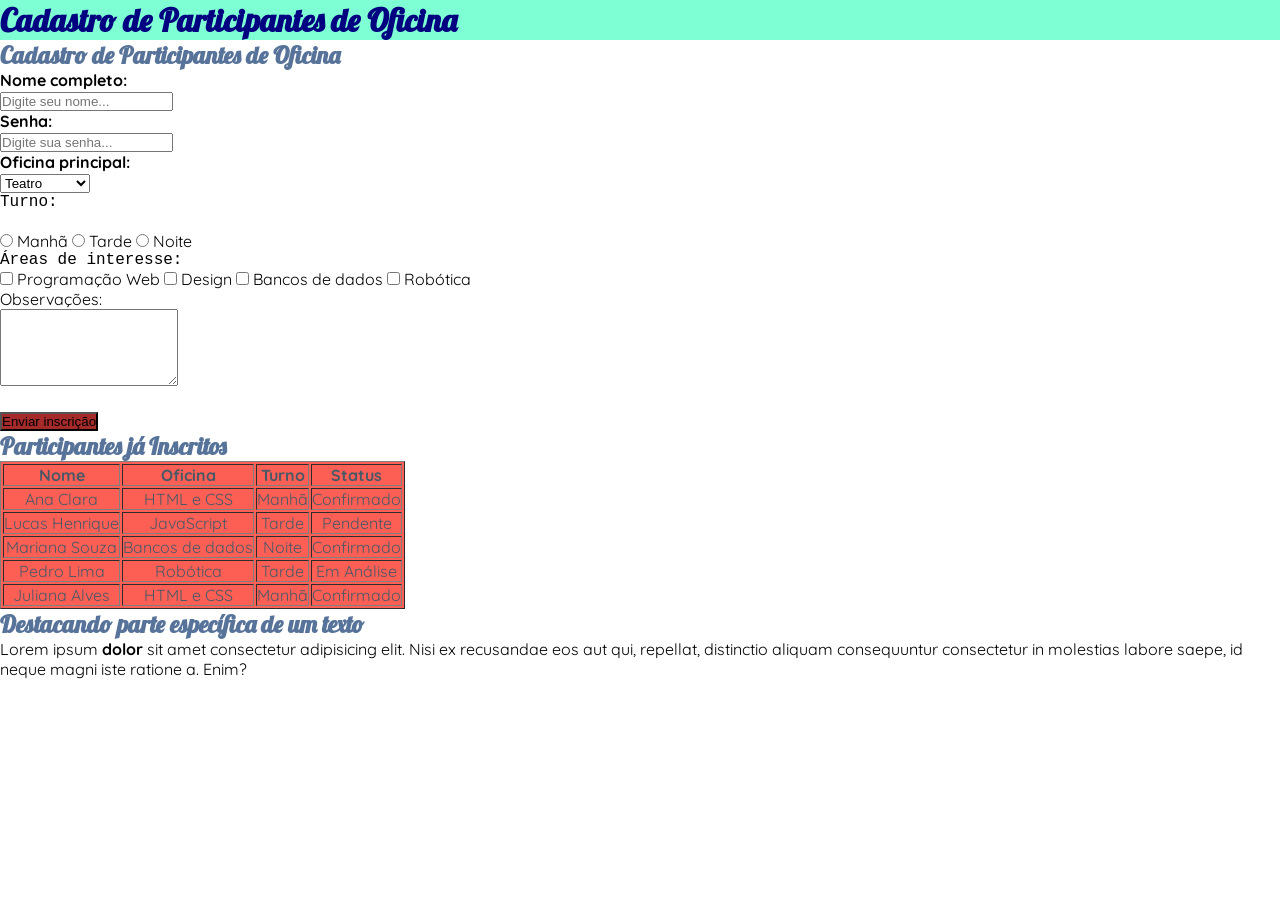
<file: desafio2.html>
<!DOCTYPE html>
<html lang="pt-br">
<head>
  <meta charset="UTF-8">
  <meta name="viewport" content="width=device-width, initial-scale=1.0">
  <title>Tabela de Autoria WEB</title>
  <link rel="stylesheet" href="./styles/styles.css">
  <style>
    body {
      background-color: lightgray
      font-familly: 'courier new', 'courier', monoespace;
    }
  </style>
</head>
<body>

<h1 style ="color: navy; background-color: aquamarine ;">Cadastro de Participantes de Oficina</h1>
  
</body>
</html>
<section>
      <h2>Cadastro de Participantes de Oficina</h2>
      <form action="#">
        <label for="Nome" class="negrito">Nome completo:</label><br>
        <input type="text" id="Nome" name="Nome" placeholder="Digite seu nome..."/><br />

        <label for="senha" class="negrito">Senha:</label><br>
        <input type="password" name="senha" id="senha" placeholder="Digite sua senha..."/><br />

         <label for="linguagens" class="negrito">Oficina principal:</label><br>
        <select name="linguagens" id="linguagens">
          <option value="teatro">Teatro</option>
          <option value="Dança">Dança</option>
          <option value="Música">Música</option>
          <option value="nenhuma">NENHUMA</option>
        </select>
        <br>

        <p class="courier">Turno:</p><br>
        <input type="radio" id="manha" name="Turno" value="Manhã">
        <label for="manha">Manhã</label>
        <input type="radio" id="tarde" name="Turno" value="Tarde">
        <label for="tarde">Tarde</label>
        <input type="radio" id="noite" name="Turno" value="Noite">
        <label for="noite">Noite</label>
        <br />

         <p class="courier">Áreas de interesse:</p>

        <input type="checkbox" id="Programação Web" name="Programação Web" value="Programação Web" />
        <label for="Programação Web">Programação Web</label>
        <input type="checkbox" id="Design" name="Design" value="Design" />
        <label for="Design">Design</label>
        <input type="checkbox" id="Bancos de dados" name="Bancos de dados" value="Bancos de dados" />
        <label for="Bancos de dados">Bancos de dados</label>
        <input type="checkbox" id="Robótica" name="Robótica" value="Robótica" />
        <label for="Robótica">Robótica</label><br>

        <label for="Observações">Observações:</label><br>
        <textarea name="Observações" id="Observações" rows="5"></textarea><br> 
      
         <br ?>
          <button type="submit" onclick="alert('ME CLICOU!')">Enviar inscrição</button>
        

      </form>
</section>


    <section>
      <h2>Participantes já Inscritos</h2>
      <table border="1" id="tabela">
        <thead>
          <tr>
           <th>Nome</th>
           <th>Oficina</th>
            <th>Turno</th>
           <th>Status</th>
          </tr>
        </thead>
        <tbody>
          <tr>
            <td>Ana Clara</td>
            <td>HTML e CSS</td>
            <td>Manhã</td>
            <td>Confirmado</td>
          </tr>
          <tr>
            <td>Lucas Henrique</td>
            <td>JavaScript</td>
            <td>Tarde</td>
            <td>Pendente</td>
          </tr>
          <tr>
            <td>Mariana Souza</td>
            <td>Bancos de dados</td>
            <td>Noite</td>
            <td>Confirmado</td>
          </tr>
           <tr>
            <td>Pedro Lima</td>
            <td>Robótica</td>
            <td>Tarde</td>
            <td>Em Análise</td>
          </tr>
           <tr>
            <td>Juliana Alves</td>
            <td>HTML e CSS</td>
            <td>Manhã</td>
            <td>Confirmado</td>
          </tr>
        </tbody>
      </table>

    <h2>Destacando parte específica de um texto</h2>
    <p>Lorem ipsum <span class="negrito">dolor</span> sit amet consectetur adipisicing elit. Nisi ex recusandae eos aut qui, repellat, distinctio aliquam consequuntur consectetur in molestias labore saepe, id neque magni iste ratione a. Enim?</p>

    </section>

</body>
</html>
</file>
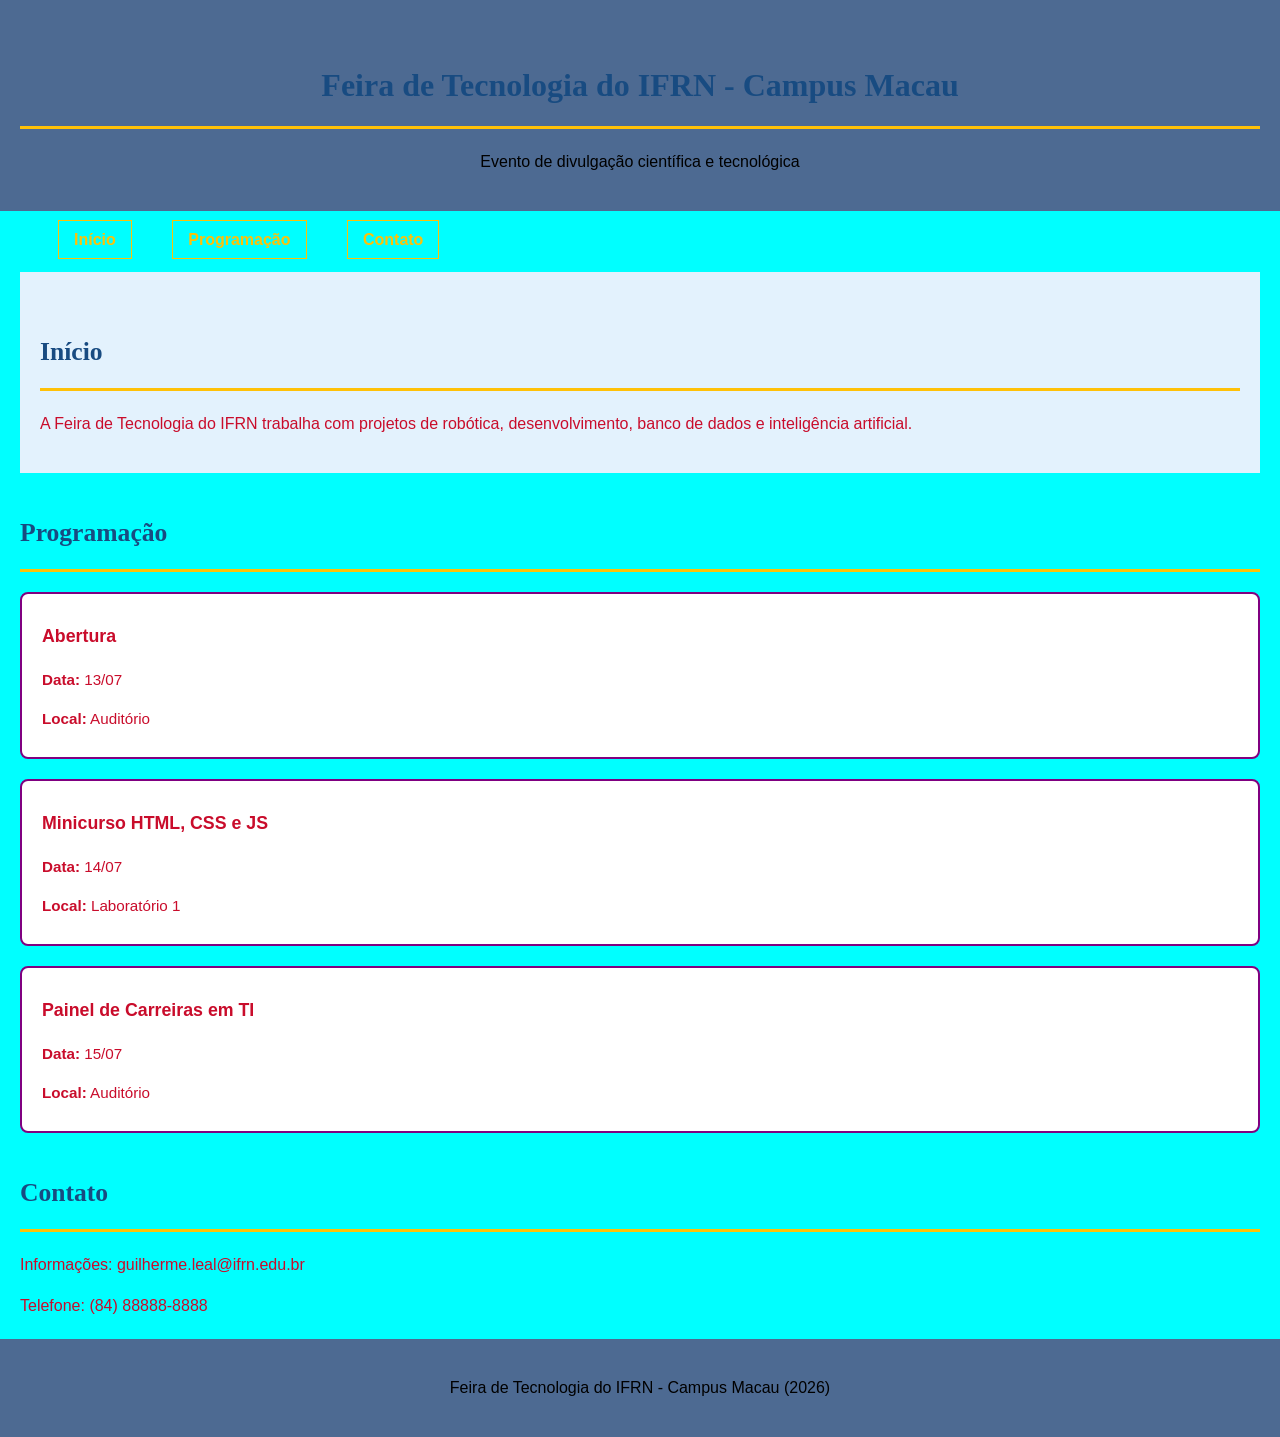
<file: desafio3.html>
<!DOCTYPE html>
<html lang="pt-BR">
<head>
  <meta charset="UTF-8">
  <title>Feira de Tecnologia do IFRN - Campus Macau</title>
  <link rel="stylesheet" href="./styles/styles2.css"q>
</head>
<body>

  <header>
    <h1>Feira de Tecnologia do IFRN - Campus Macau</h1>
    <p>Evento de divulgação científica e tecnológica</p>
  </header>

  <nav>
    <ul>
      <li><a href="#inicio">Início</a></li>
      <li><a href="#programacao">Programação</a></li>
      <li><a href="#contato">Contato</a></li>
    </ul>
  </nav>

  <section id="inicio">
    <h2>Início</h2>
    <p>
      A Feira de Tecnologia do IFRN trabalha com projetos de
      robótica, desenvolvimento, banco de dados e inteligência artificial.
    </p>
  </section>

  <section id="programacao">
    <h2 class="titulo-secao">Programação</h2>

    <div class="card-programa">
      <h3>Abertura</h3>
      <p><strong>Data:</strong> 13/07</p>
      <p><strong>Local:</strong> Auditório</p>
    </div>

    <div class="card-programa">
      <h3>Minicurso HTML, CSS e JS</h3>
      <p><strong>Data:</strong> 14/07</p>
      <p><strong>Local:</strong> Laboratório 1</p>
    </div>

    <div class="card-programa">
      <h3>Painel de Carreiras em TI</h3>
      <p><strong>Data:</strong> 15/07</p>
      <p><strong>Local:</strong> Auditório</p>
    </div>
  </section>

  <section id="contato">
    <h2 class="titulo-secao">Contato</h2>
    <p>Informações: guilherme.leal@ifrn.edu.br</p>
    <p>Telefone: (84) 88888-8888</p>
  </section>

  <footer>
    <p>Feira de Tecnologia do IFRN - Campus Macau (2026)</p>
  </footer>

</body>
</html>
</file>
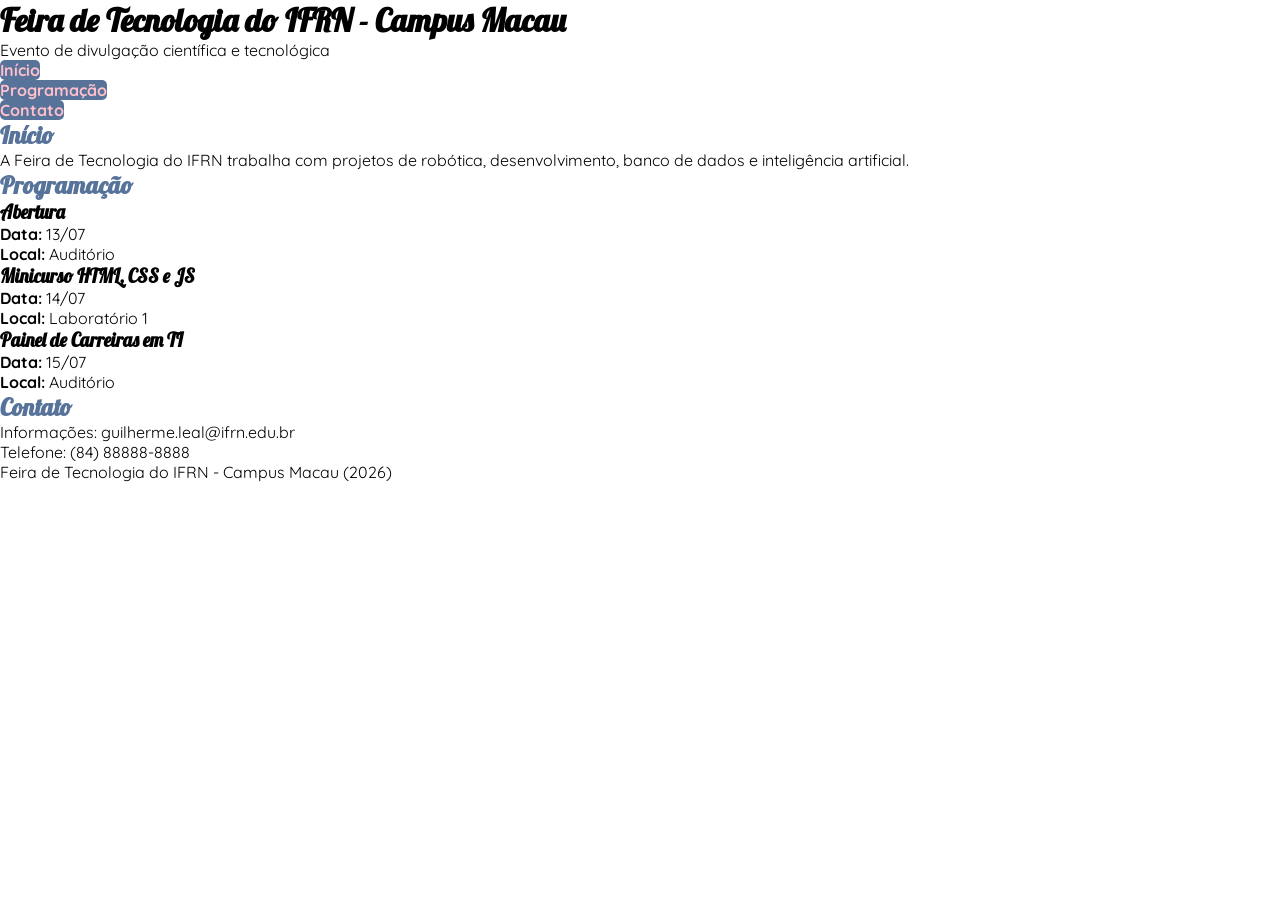
<file: desafio4.html>
<!DOCTYPE html>
<html lang="pt-BR">
  <head>
    <meta charset="UTF-8" />
    <title>Feira de Tecnologia do IFRN - Campus Macau</title>
    <link rel="stylesheet" href="./styles/styles.css" />
  </head>
  <body>
    <header>
      <h1>Feira de Tecnologia do IFRN - Campus Macau</h1>
      <p>Evento de divulgação científica e tecnológica</p>
    </header>

    <nav>
      <ul>
        <li><a href="#inicio">Início</a></li>
        <li><a href="#programacao">Programação</a></li>
        <li><a href="#contato">Contato</a></li>
      </ul>
    </nav>

    <section id="inicio">
      <h2>Início</h2>
      <p>
        A Feira de Tecnologia do IFRN trabalha com projetos de robótica,
        desenvolvimento, banco de dados e inteligência artificial.
      </p>
    </section>

    <section id="programacao">
      <h2 class="titulo-secao">Programação</h2>

      <div class="card-programa">
        <h3>Abertura</h3>
        <p><strong>Data:</strong> 13/07</p>
        <p><strong>Local:</strong> Auditório</p>
      </div>

      <div class="card-programa">
        <h3>Minicurso HTML, CSS e JS</h3>
        <p><strong>Data:</strong> 14/07</p>
        <p><strong>Local:</strong> Laboratório 1</p>
      </div>

      <div class="card-programa">
        <h3>Painel de Carreiras em TI</h3>
        <p><strong>Data:</strong> 15/07</p>
        <p><strong>Local:</strong> Auditório</p>
      </div>
    </section>

    <section id="contato">
      <h2 class="titulo-secao">Contato</h2>
      <p>Informações: guilherme.leal@ifrn.edu.br</p>
      <p>Telefone: (84) 88888-8888</p>
    </section>

    <footer>
      <p>Feira de Tecnologia do IFRN - Campus Macau (2026)</p>
    </footer>
  </body>
</html>
</file>
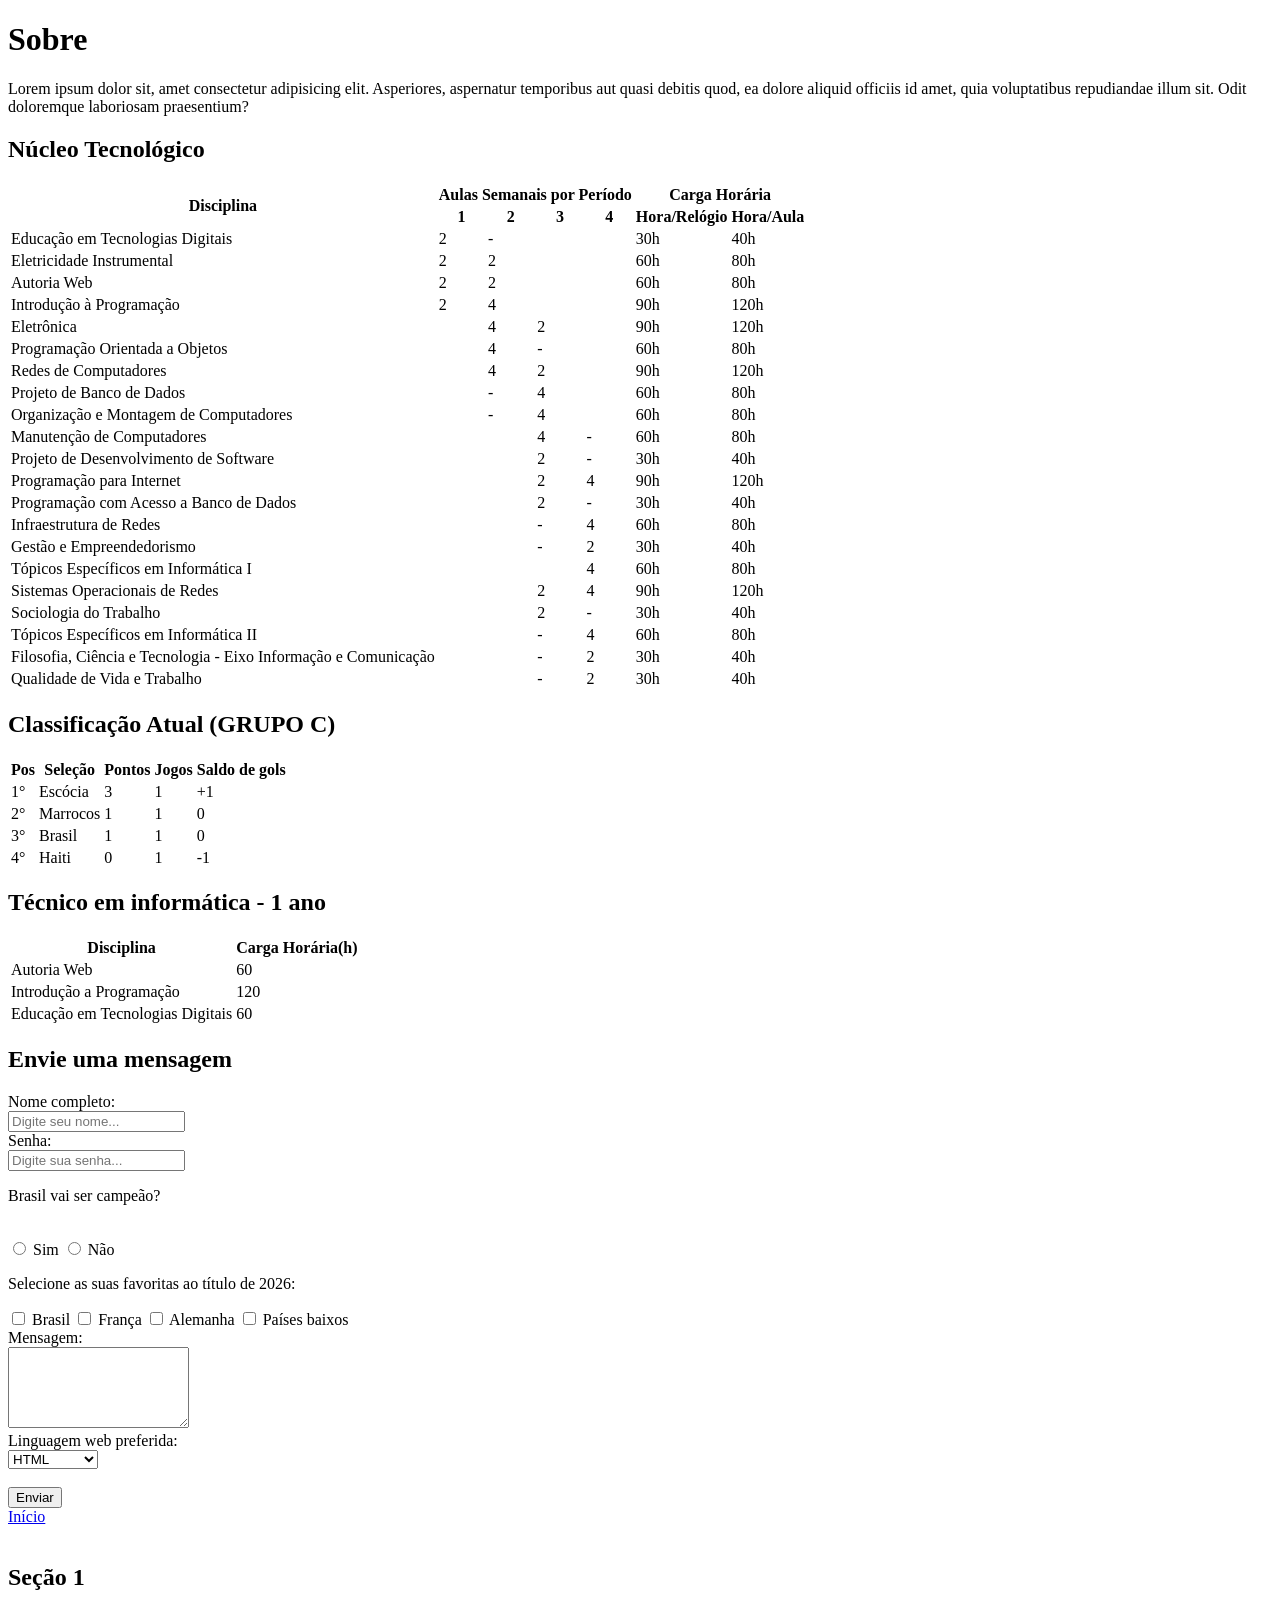
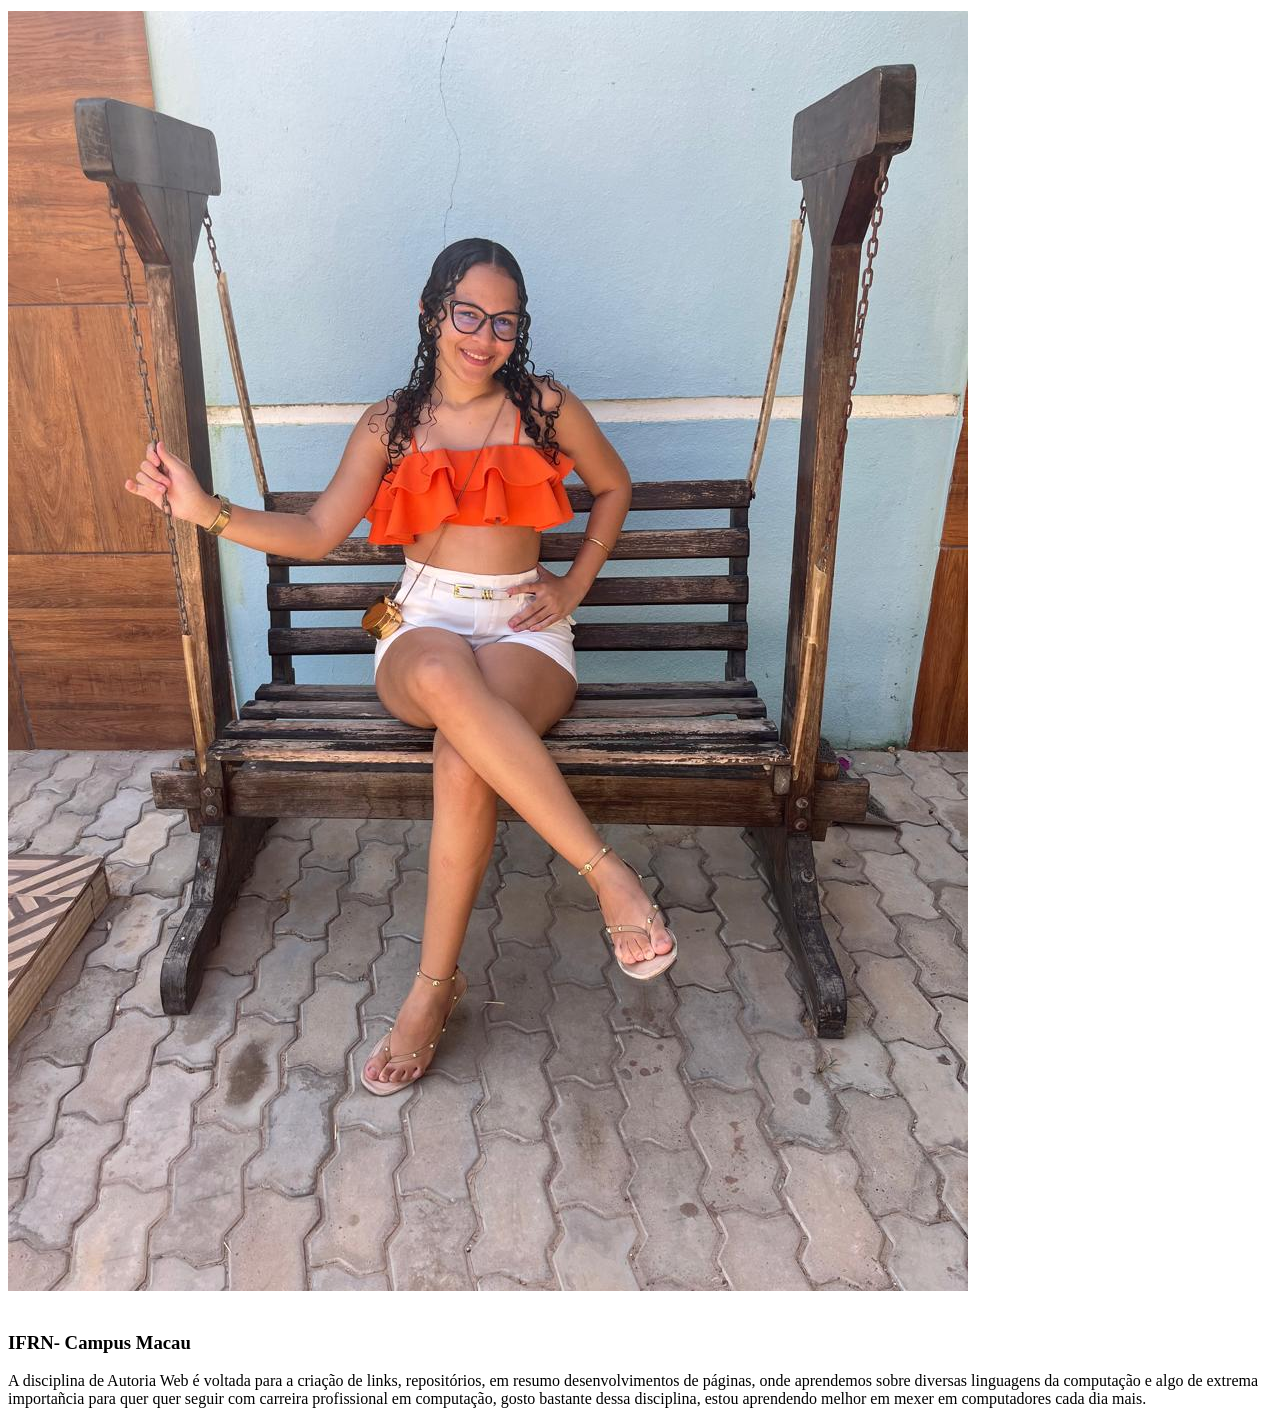
<file: sobre.html>
<!doctype html>
<html lang="pt-br">
  <head>
    <meta charset="UTF-8" />
    <meta name="viewport" content="width=device-width, initial-scale=1.0" />
    <title>Sobre</title>
  </head>
  <body>
    <header>
    <h1>Sobre</h1>
    <p>
      Lorem ipsum dolor sit, amet consectetur adipisicing elit. Asperiores,
      aspernatur temporibus aut quasi debitis quod, ea dolore aliquid officiis
      id amet, quia voluptatibus repudiandae illum sit. Odit doloremque
      laboriosam praesentium?
    </p>

    <section>
      <h2>Núcleo Tecnológico</h2>
      <table>
        <thead>
          <tr>
            <th rowspan="2">Disciplina</th>
            <th colspan="4">Aulas Semanais por Período</th>
            <th colspan="2">Carga Horária</th>
          </tr>
          <tr>
            <th>1</th>
            <th>2</th>
            <th>3</th>
            <th>4</th>
            <th>Hora/Relógio</th>
            <th>Hora/Aula</th>
          </tr>
        </thead>
        
         <tbody>
        <tr>
            <td>Educação em Tecnologias Digitais</td>
            <td>2</td><td>-</td><td></td><td></td>
            <td>30h</td><td>40h</td>
        </tr>
        <tr>
            <td>Eletricidade Instrumental</td>
            <td>2</td><td>2</td><td></td><td></td>
            <td>60h</td><td>80h</td>
        </tr>
        <tr>
            <td>Autoria Web</td>
            <td>2</td><td>2</td><td></td><td></td>
            <td>60h</td><td>80h</td>
        </tr>
        <tr>
            <td>Introdução à Programação</td>
            <td>2</td><td>4</td><td></td><td></td>
            <td>90h</td><td>120h</td>
        </tr>
        <tr>
            <td>Eletrônica</td>
            <td></td><td>4</td><td>2</td><td></td>
            <td>90h</td><td>120h</td>
        </tr>
        <tr>
            <td>Programação Orientada a Objetos</td>
            <td></td><td>4</td><td>-</td><td></td>
            <td>60h</td><td>80h</td>
        </tr>
        <tr>
            <td>Redes de Computadores</td>
            <td></td><td>4</td><td>2</td><td></td>
            <td>90h</td><td>120h</td>
        </tr>
        <tr>
            <td>Projeto de Banco de Dados</td>
            <td></td><td>-</td><td>4</td><td></td>
            <td>60h</td><td>80h</td>
        </tr>
        <tr>
            <td>Organização e Montagem de Computadores</td>
            <td></td><td>-</td><td>4</td><td></td>
            <td>60h</td><td>80h</td>
        </tr>
        <tr>
            <td>Manutenção de Computadores</td>
            <td></td><td></td><td>4</td><td>-</td>
            <td>60h</td><td>80h</td>
        </tr>
        <tr>
            <td>Projeto de Desenvolvimento de Software</td>
            <td></td><td></td><td>2</td><td>-</td>
            <td>30h</td><td>40h</td>
        </tr>
        <tr>
            <td>Programação para Internet</td>
            <td></td><td></td><td>2</td><td>4</td>
            <td>90h</td><td>120h</td>
        </tr>
        <tr>
            <td>Programação com Acesso a Banco de Dados</td>
            <td></td><td></td><td>2</td><td>-</td>
            <td>30h</td><td>40h</td>
        </tr>
        <tr>
            <td>Infraestrutura de Redes</td>
            <td></td><td></td><td>-</td><td>4</td>
            <td>60h</td><td>80h</td>
        </tr>
        <tr>
            <td>Gestão e Empreendedorismo</td>
            <td></td><td></td><td>-</td><td>2</td>
            <td>30h</td><td>40h</td>
        </tr>
        <tr>
            <td>Tópicos Específicos em Informática I</td>
            <td></td><td></td><td></td><td>4</td>
            <td>60h</td><td>80h</td>
        </tr>
        <tr>
            <td>Sistemas Operacionais de Redes</td>
            <td></td><td></td><td>2</td><td>4</td>
            <td>90h</td><td>120h</td>
        </tr>
        <tr>
            <td>Sociologia do Trabalho</td>
            <td></td><td></td><td>2</td><td>-</td>
            <td>30h</td><td>40h</td>
        </tr>
        <tr>
            <td>Tópicos Específicos em Informática II</td>
            <td></td><td></td><td>-</td><td>4</td>
            <td>60h</td><td>80h</td>
        </tr>
        <tr>
            <td>Filosofia, Ciência e Tecnologia - Eixo Informação e Comunicação</td>
            <td></td><td></td><td>-</td><td>2</td>
            <td>30h</td><td>40h</td>
        </tr>
        <tr>
            <td>Qualidade de Vida e Trabalho</td>
            <td></td><td></td><td>-</td><td>2</td>
            <td>30h</td><td>40h</td>
        </tr>
       </tbody>
    </table>
    </section>

    <section>
      <h2>Classificação Atual (GRUPO C) </h2>
      <table>
        <thead>
          <tr>
          <th>Pos</th>
          <th>Seleção</th>
          <th>Pontos</th>
          <th>Jogos</th>
          <th>Saldo de gols</th>
        </tr>
        </thead>
       <tbody>
        <tr>
          <td>1°</td>
          <td>Escócia</td>
          <td>3</td>
          <td>1</td>
          <td>+1</td>
        </tr>
        <tr>
          <td>2°</td>
          <td>Marrocos</td>
          <td>1</td>
          <td>1</td>
          <td>0</td>
        </tr>
        <tr>
          <td>3°</td>
          <td>Brasil</td>
          <td>1</td>
          <td>1</td>
          <td>0</td>
        </tr>
        <tr>
          <td>4°</td>
          <td>Haiti</td>
          <td>0</td>
          <td>1</td>
          <td>-1</td>
        </tr>
       </tbody>
      </table>
    </section>

    <section>
      <h2>Técnico em informática - 1 ano</h2>
      <table>
        <thead>
          <tr>
           <th>Disciplina</th>
           <th>Carga Horária(h) </th>
          </tr>
        </thead>
        <tbody>
          <tr>
            <td>Autoria Web</td>
            <td>60</td>
          </tr>
          <tr>
            <td>Introdução a Programação</td>
            <td>120</td>
          </tr>
          <tr>
            <td>Educação em Tecnologias Digitais</td>
            <td>60</td>
          </tr>
        </tbody>
      </table>
    </section>

    <section>
      <h2>Envie uma mensagem</h2>
      <form action="#">
        <label for="Nome">Nome completo:</label><br>
        <input type="text" id="Nome" name="Nome" placeholder="Digite seu nome..."/><br />

        <label for="senha">Senha:</label><br>
        <input type="password" name="senha" id="senha" placeholder="Digite sua senha..."/><br />

        <p>Brasil vai ser campeão?</p><br>

        <input type="radio" id="sim" name="Brasil" value="Sim">
        <label for="sim">Sim</label>
        <input type="radio" id="nao" name="Brasil" value="Não">
        <label for="nao">Não</label>
        <br />

        <p>Selecione as suas favoritas ao título de 2026:</p>

        <input type="checkbox" id="Brasil" name="Brasil" value="Brasil" />
        <label for="brasil">Brasil</label>
        <input type="checkbox" id="Franca" name="Franca" value="França" />
        <label for="Franca">França</label>
        <input type="checkbox" id="Alemanha" name="alemanha" value="Alemanha" />
        <label for="Alemanha">Alemanha</label>
        <input type="checkbox" id="ned" name="ned" value="Paises Baixos" />
        <label for="ned">Países baixos</label><br>

        <label for="Mensagem">Mensagem:</label><br>
        <textarea name="Mensagem" id="Mensagem" rows="5"></textarea><br> 

        <label for="linguagens">Linguagem web preferida:</label><br>
        <select name="linguagens" id="linguagens">
          <option value="html">HTML</option>
          <option value="css">CSS</option>
          <option value="javascript">JavaScript</option>
          <option value="nenhuma">NENHUMA</option>
        </select>
        <br>

        <br ?>
          <button type="submit" onclick="alert('ME CLICOU!')">Enviar</button>
        

      </form>
    </section>

    <a href="index.html">Início</a>
    </header>

    <br/>

<main>
     <section>
        <h2>Seção 1</h2>

        <div>
         <img src="assets / imgs/foto.jpeg.jpeg" alt="foto hemilly minha,sentada em um banco, em paisagem bem bonita"/>
        </div>

    <br/>
</main>

<footer>
      <h3>IFRN- Campus Macau </h3>
      <p>A disciplina de Autoria Web é voltada para a criação de links,
         repositórios, em resumo desenvolvimentos de páginas,
         onde aprendemos sobre diversas linguagens da computação e 
         algo de extrema importañcia para quer quer seguir com carreira profissional em computação,
        gosto bastante dessa disciplina, estou aprendendo melhor em mexer em computadores cada dia mais. 
      </p>
    </footer>

  </body>
</html>
</file>
<file: styles/styles.css>
@import url("https://fonts.googleapis.com/css2?family=Lobster&family=Quicksand:wght@300..700&display=swap");

:root {
  --blue-slate: #495867;
  --glaucous: #577399;
  --sky: #bdd5ea;
  --white: #f7f7ff;
  --coral: #fe5f55;
}

/* CSS Reset  */
* {
  margin: 0; 
  padding: 0;
  box-sizing: border-box;
}

body {
  font-family: "Quicksand", "Arial", sans-serif;
}

/* Seleção de elemento */
h2 {
  font-family: "Courier New", Courier, monospace;
  color: var(--glaucous);
}

/* Seleção de id */
#tabela {
  text-align: center;
  background-color: var(--coral);
  color: var(--blue-slate);
}

/* Seleção de classe */
.negrito {
  font-weight: bold;
}

/* Seleção de elemento (p) que usa uma determinada classe (courier) */
p.courier {
  font-family: "Courier New", Courier, monospace;
}

h1,
h2,
h3 {
  font-family: "Lobster", "Times New Roman", Times, serif;
  /* font-style: italic; */
}

form button {
  background-color: brown;
}

/* form input {
  background-color: var(--blue-slate);
  color: var(--sky);
} */

img {
  height: 200px;
  width: 200px;
}

.avatar {
    border-radius: 50%;
}

#nav-sections ul {
  list-style-type: none;
}

#nav-sections li {
  display: inline-block; 
} 

a {
  text-decoration: none;
 font-weight:bold ;
  color:aqua;
  background-color: var(--blue-slate);
  border-radius: 5px;
}
a:hover {
  color: var(--coral);
  box-shadow:0 0 10px;

}

#nav-links ul {
  list-style-type: none;
}

#nav-links li {
  display: inline-block; 
}

a {
  text-decoration: none;
 font-weight:bold ;
  color:pink;
  background-color: var(--glaucous);
  border-radius: 5px;
} 
a:hover {
  color: var(--blue-slate);
  box-shadow:0 0 10px;
}

.fonte-maior {
  font-size: 49px;
  background-color: var(--glaucous);
  padding-left:40px;
  /* border-width:10px;
  border-style: solid;
  border-color:aqua */
  border: 10px solid aqua;
}

.teste-espacamento {
  background-color:#fe5f55;
  padding: 20px 40px;
  margin-bottom: 100px;
  border-bottom: 10px solid black;
}
</file>
<file: styles/styles2.css>
:root {
  --cor-fundo: aqua;
    --cor-texto:rgb(201, 12, 43);
    --cor-primaria: #184b81;
    --cor-secundaria: purple;
    --cor-destaque: #ffc107;
    --cor-card: #ffffff;
    --cor-header-footer: #4d6a92;
    --cor-inicio: #e3f2fd;
    --cor-programacao: #f8f9fa;
    --cor-contato: #fff8e1;
    --cor-hover: #ff9800;
    --fonte-corpo: Arial, Helvetica, sans-serif;
    --fonte-titulo: Georgia, "Times New Roman", serif;
}

body {
    margin: 0;
    padding: 0;
    background-color: var(--cor-fundo);
    color: var(--cor-texto);
    font-family: var(--fonte-corpo);
    font-size: 16px;
    line-height: 1.6;
}

header,
footer {
    background-color: var(--cor-header-footer);
    color: black;
    text-align: center;
    padding: 20px;
}

h1,
h2,
.titulo-secao {
    font-family: var(--fonte-titulo);
    color: var(--cor-primaria);
    font-weight: bold;
    padding-top: 10px;
    padding-bottom: 15px;
    margin-top: 30px;
    margin-bottom: 20px;
    border-bottom: 3px solid var(--cor-destaque);
}
    
}

h1 {
    font-size: 2rem;
}

h2,
.titulo-secao {
    font-size: 1.6rem;
}

nav ul {
    nav ul {
    list-style: none;
    padding: 10px 0;
    margin: 15px 0;
}
}

nav ul li {
    display: inline-block;
    margin: 0 10px;
}

nav a {
   text-decoration: none;
    color: var(--cor-destaque);
    font-weight: bold;
    padding: 10px 15px;
    margin: 0 8px;
    border: 1px solid var(--cor-destaque);
    transition: 0.3s;
}

nav a:hover {
    background-color: var(--cor-hover);
    color: white;
    border-radius: 5px;
}

.card-programa {
    background-color: var(--cor-card);
    border: 2px solid var(--cor-secundaria);
    border-radius: 8px;
    padding: 10px 20px;
    margin-bottom: 20px;
    font-size: 0.95rem;
}

#inicio {
    background-color: var(--cor-inicio);
    padding: 20px;
    margin-top: 20px;
    margin-bottom: 20px;
}
}

#programacao {
    background-color: var(--cor-programacao);
    border-left: 6px solid var(--cor-primaria);
    padding: 25px;
    margin-top: 20px;
    margin-bottom: 20px;
}
}

#contato {
    background-color: var(--cor-contato);
    border-left: 6px solid var(--cor-hover);
    padding: 25px;
    margin-top: 20px;
    margin-bottom: 20px;
}

section {
    margin: 20px;
}
</file>
